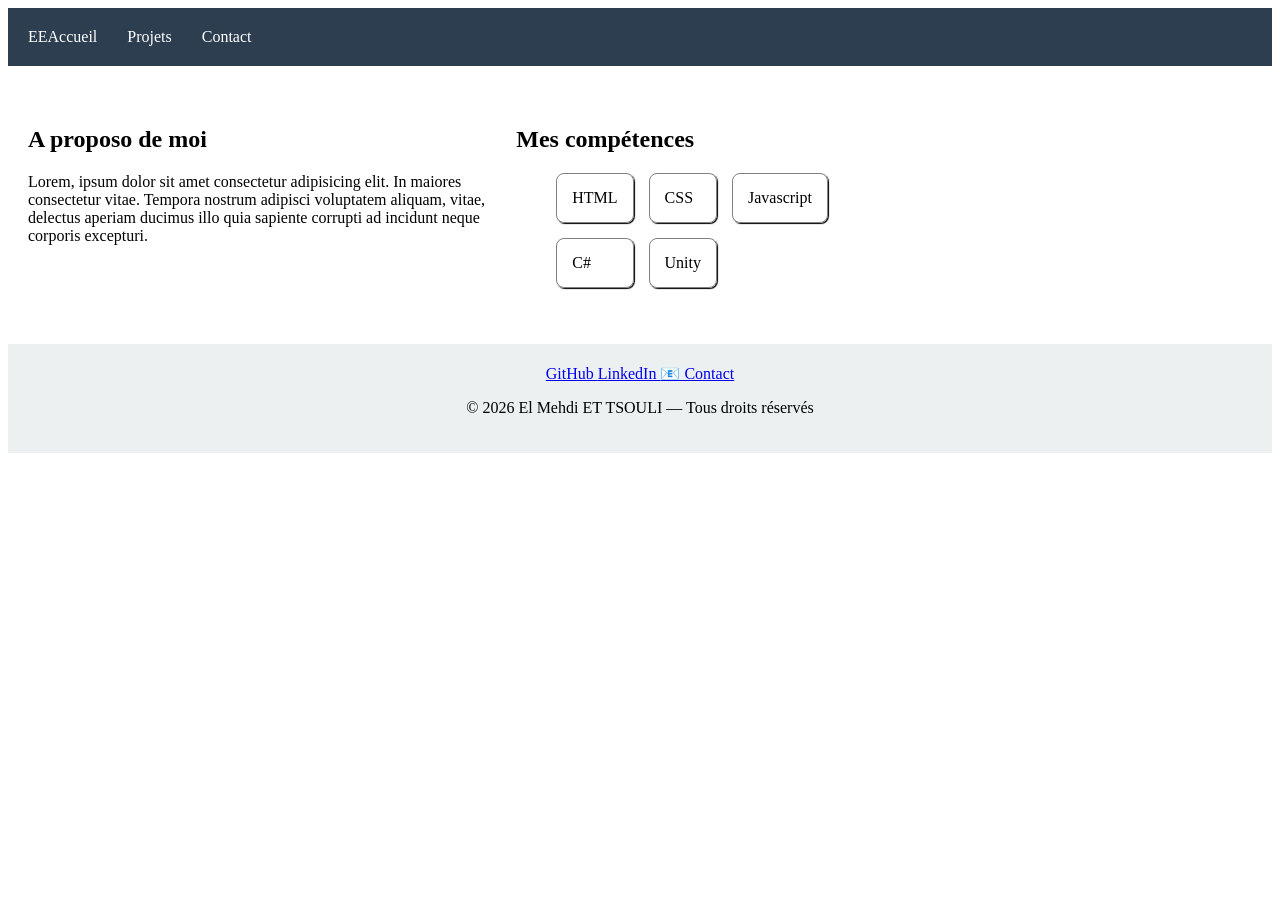
<file: html-css/index.html>
<!doctype html>
<html lang="fr">
  <head>
    <meta charset="UTF-8" />
    <meta name="viewport" content="width=device-width, initial-scale=1.0" />
    <title>Document</title>
    <link rel="stylesheet" href="style.css" />
  </head>
  <body>
    <header>
      <nav>
        <span>EE</span>
        <div>
          <a href>Accueil</a>
          <a href>Projets</a>
          <a href="#contact">Contact</a>
        </div>
      </nav>
    </header>

    <main>
      <section id="pres">
        <div id="a propos">
          <h2>A proposo de moi</h2>
          <p>
            Lorem, ipsum dolor sit amet consectetur adipisicing elit. In maiores
            consectetur vitae. Tempora nostrum adipisci voluptatem aliquam,
            vitae, delectus aperiam ducimus illo quia sapiente corrupti ad
            incidunt neque corporis excepturi.
          </p>
        </div>

        <div id="competences">
          <h2>Mes compétences</h2>
          <ul class="wrapper">
            <li class="card">HTML</li>
            <li class="card">CSS</li>
            <li class="card">Javascript</li>
            <li class="card">C#</li>
            <li class="card">Unity</li>
          </ul>
        </div>
      </section>
    </main>

    <footer>
      <div>
        <a href="https://github.com/etsuee" target="_blank"> GitHub </a>

        <a
          href="https://www.linkedin.com/in/el-mehdi-et-tsouli-729268372/"
          target="_blank"
        >
          LinkedIn
        </a>

        <a href="mailto:elmehdiettsouli@gmail.com"> 📧 Contact </a>
      </div>

      <div>
        <p id="contact">© 2026 El Mehdi ET TSOULI — Tous droits réservés</p>
      </div>
    </footer>
  </body>
</html>
</file>
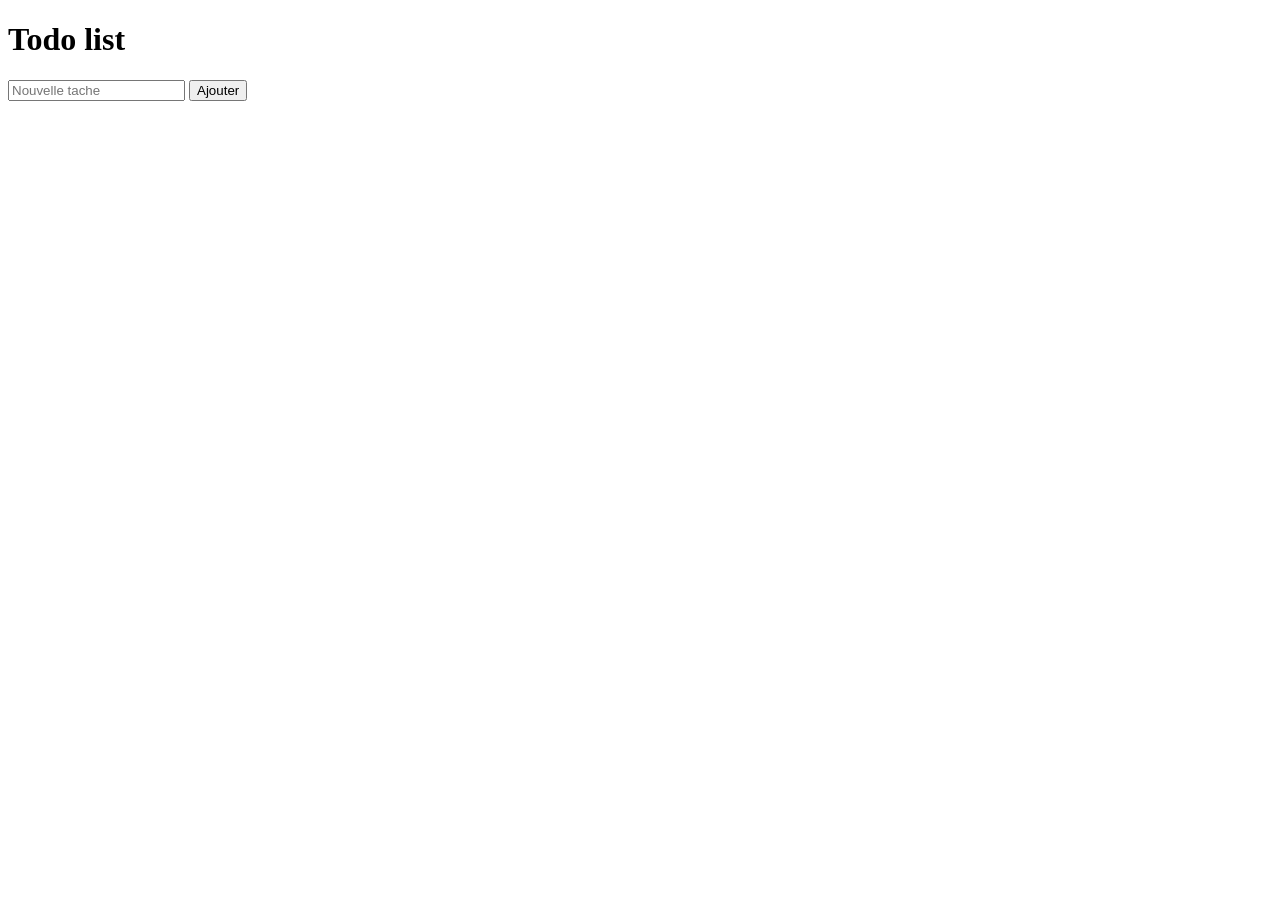
<file: exercices/js-dom/todo.html>
<!doctype html>
<html lang="fr">
  <head>
    <meta charset="UTF-8" />
    <meta name="viewport" content="width=device-width, initial-scale=1.0" />
    <title>Document</title>
  </head>
  <body>
    <h1>Todo list</h1>
    <input type="text" id="input" placeholder="Nouvelle tache" />
    <button id="btnAdd">Ajouter</button>
    <ul id="listTaches"></ul>

    <script src="todo.js"></script>
  </body>
</html>
</file>
<file: html-css/style.css>
header {
  background-color: #2c3e50;
  color: white;
  padding: 20px;
  display: flex;
}

/* flexbox + space between entre le logo et les lien à corriger */
nav {
  display: flex;
  align-items: center;
  justify-content: space-between;
  div {
    display: flex;
    gap: 30px;
    a {
      text-decoration: none;
      color: white;
    }
  }
}

main {
  max-width: 800px;
  padding: 40px 20px;
  display: flex;
  justify-content: center;
  align-items: center;
  /* justify-content: space-between; */
}

#pres {
  display: flex;
  justify-content: center;
  /* align-items: center; */
  justify-content: space-between;
}

footer {
  background-color: #ecf0f1;
  text-align: center;
  padding: 20px;
}

.wrapper {
  list-style: none;
  display: grid;
  grid-template-columns: repeat(3, 1fr);
  gap: 15px;
}
.card {
  border: gray 1px solid;
  border-radius: 8px;
  padding: 15px;
  box-shadow: 1px 1px 1px;
}

/* responsive à corriger */
@media (min-width: 768px) {
}
</file>
